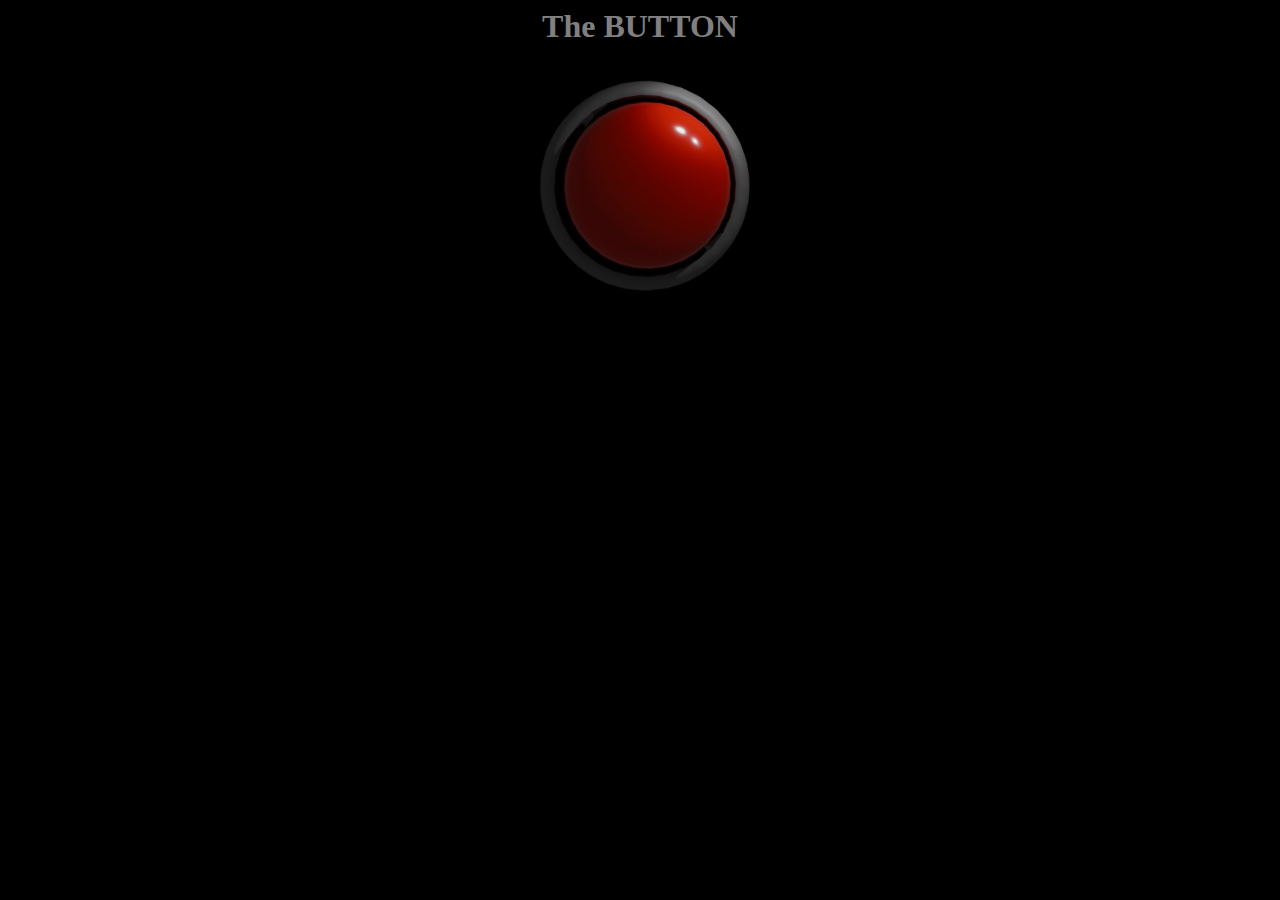
<file: index.html>
<html>
	<head>
		<link rel="stylesheet" href="main.css">
	</head>
	<body>
  		<h1>The BUTTON</h1>
  		<img src="Button.png" alt="button" height=250 >
 		<h2></h2>
		<script src="main.js"></script>
	</body>
</html>
</file>
<file: main.css>
h1{
  color: gray;
  text-align: center;
}

h2{
  color: gray;
}

body{
  text-align: center;
  background: black;
}
</file>
